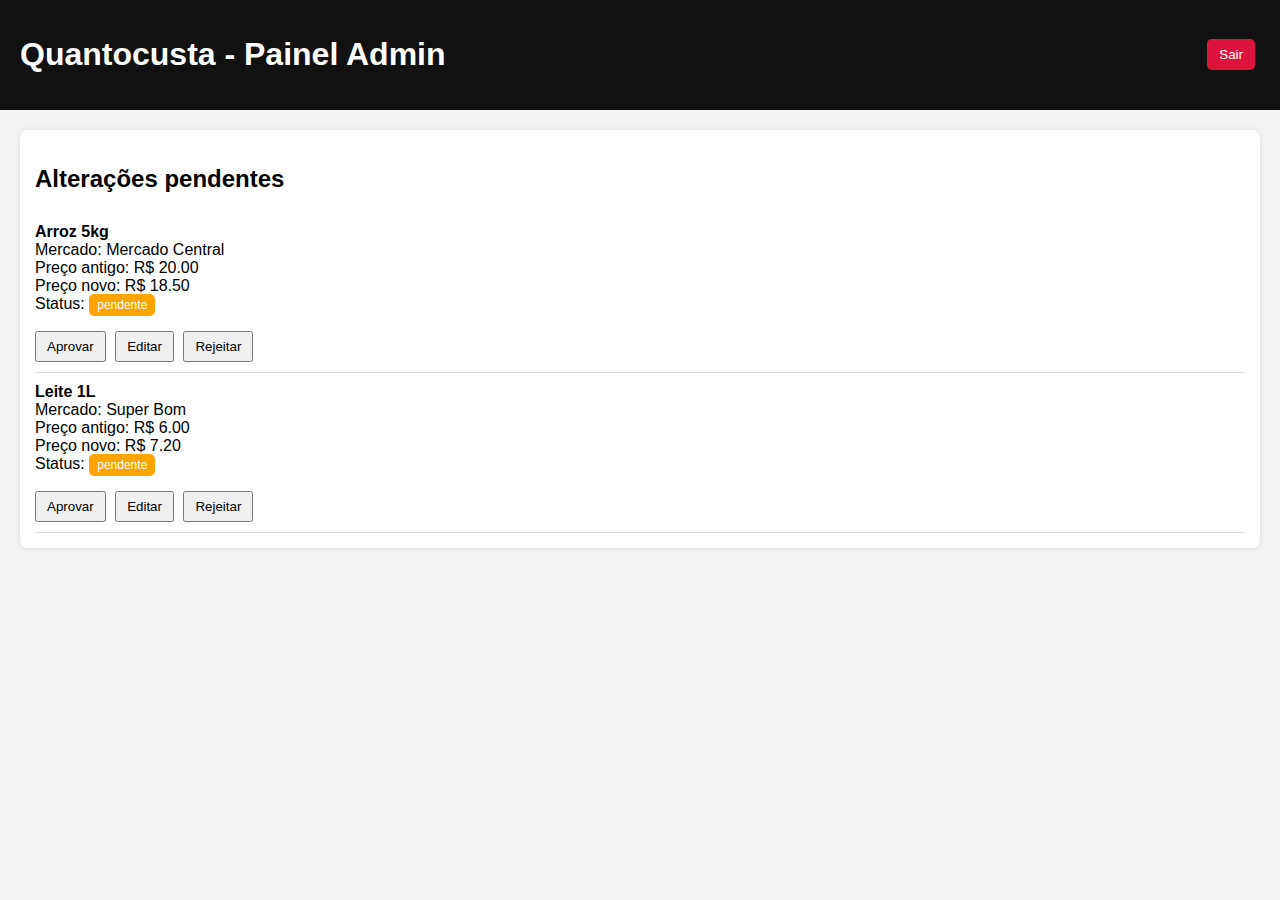
<file: admin.html>
<!DOCTYPE html>
<html lang="pt-BR">
<head>
<meta charset="UTF-8" />
<title>Painel Admin - Quantocusta</title>

<style>
body {
  font-family: Arial, sans-serif;
  margin: 0;
  background: #f3f3f3;
}

header {
  background: #111;
  color: white;
  padding: 15px 20px;
  display: flex;
  justify-content: space-between;
  align-items: center;
}

main {
  padding: 20px;
}

.card {
  background: white;
  padding: 15px;
  border-radius: 8px;
  margin-bottom: 20px;
  box-shadow: 0 0 5px rgba(0,0,0,0.1);
}

.status {
  padding: 4px 8px;
  border-radius: 5px;
  font-size: 12px;
  color: white;
}

.pendente { background: orange; }
.aprovado { background: green; }
.rejeitado { background: crimson; }

button {
  padding: 6px 10px;
  margin-right: 5px;
  cursor: pointer;
}

.item {
  border-bottom: 1px solid #ddd;
  padding: 10px 0;
}

.logout {
  background: crimson;
  color: white;
  border: none;
  padding: 8px 12px;
  border-radius: 5px;
}
</style>
</head>

<body>

<header>
  <h1>Quantocusta - Painel Admin</h1>
  <button class="logout">Sair</button>
</header>

<main>

<div class="card">
  <h2>Alterações pendentes</h2>
  <div id="listaPendentes"></div>
</div>

</main>

<script>
let alteracoes = [
  {
    id: 1,
    produto: "Arroz 5kg",
    mercado: "Mercado Central",
    precoAntigo: 20.00,
    precoNovo: 18.50,
    status: "pendente"
  },
  {
    id: 2,
    produto: "Leite 1L",
    mercado: "Super Bom",
    precoAntigo: 6.00,
    precoNovo: 7.20,
    status: "pendente"
  }
];

function renderizar() {
  const div = document.getElementById("listaPendentes");
  div.innerHTML = "";

  alteracoes.forEach(item => {
    const card = document.createElement("div");
    card.className = "item";

    card.innerHTML = `
      <strong>${item.produto}</strong><br>
      Mercado: ${item.mercado}<br>
      Preço antigo: R$ ${item.precoAntigo.toFixed(2)}<br>
      Preço novo: R$ ${item.precoNovo.toFixed(2)}<br>
      Status: <span class="status ${item.status}">${item.status}</span><br><br>
      <button onclick="aprovar(${item.id})">Aprovar</button>
      <button onclick="editar(${item.id})">Editar</button>
      <button onclick="rejeitar(${item.id})">Rejeitar</button>
    `;

    div.appendChild(card);
  });
}

function aprovar(id) {
  const item = alteracoes.find(i => i.id === id);
  item.status = "aprovado";
  renderizar();
}

function rejeitar(id) {
  const item = alteracoes.find(i => i.id === id);
  item.status = "rejeitado";
  renderizar();
}

function editar(id) {
  const item = alteracoes.find(i => i.id === id);

  const novoPreco = prompt("Corrigir preço:", item.precoNovo);
  if (!novoPreco) return;

  item.precoNovo = Number(novoPreco);
  renderizar();
}

renderizar();
</script>

</body>
</html>
</file>
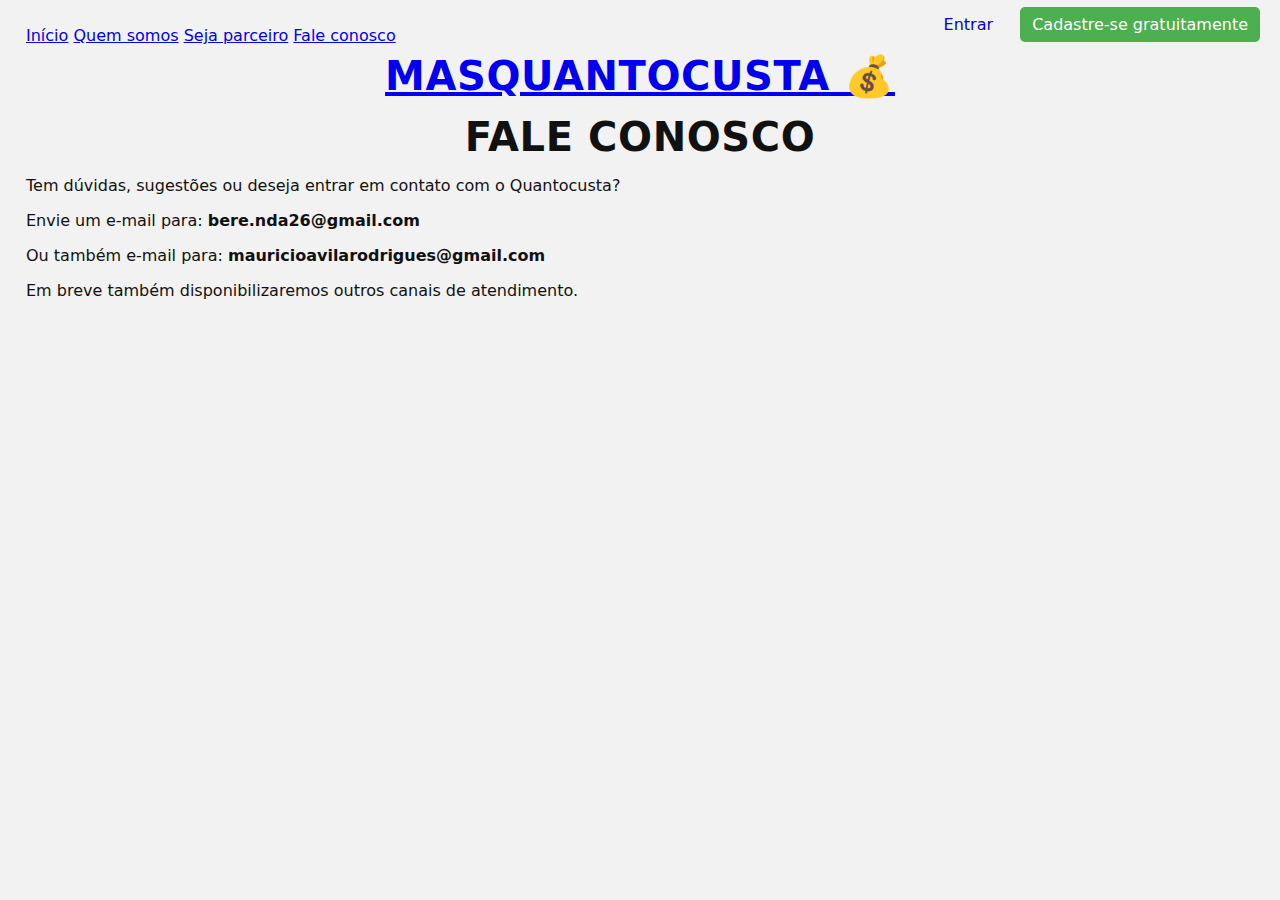
<file: contato.html>
<!DOCTYPE html>
<html lang="pt-br">
<head>
<meta charset="UTF-8">
<title>Fale conosco - Quantocusta</title>
<meta name="viewport" content="width=device-width, initial-scale=1">

<link rel="stylesheet" href="style.css">

</head>

<body>

<nav>
  <a href="index.html">Início</a>
  <a href="quem-somos.html">Quem somos</a>
  <a href="parceiro.html">Seja parceiro</a>
  <a href="contato.html">Fale conosco</a>
</nav>

<h1 class="titulo">
  
  <a class="slogan-botao" href="index.html" title="Voltar ao início" aria-label="Voltar ao início">Masquantocusta 💰</a>
</h1>
  
 <div class="auth-buttons">
    <a href="login.html" class="login-btn">Entrar</a>
    <a href="cadastro.html" class="register-btn">Cadastre-se gratuitamente</a>
 </div>

<!-- Seletor de nichos -->
<div class="container">
  <h1>Fale conosco</h1>

  <p>
    Tem dúvidas, sugestões ou deseja entrar em contato com o Quantocusta?
  </p>

  <p>
    Envie um e-mail para:
    <strong>bere.nda26@gmail.com</strong>
  </p>

   <p>
    Ou também e-mail para:
    <strong>mauricioavilarodrigues@gmail.com</strong>
  </p>

  <p>
    Em breve também disponibilizaremos outros canais de atendimento.
  </p>
</div>

</body>
</html>
</file>
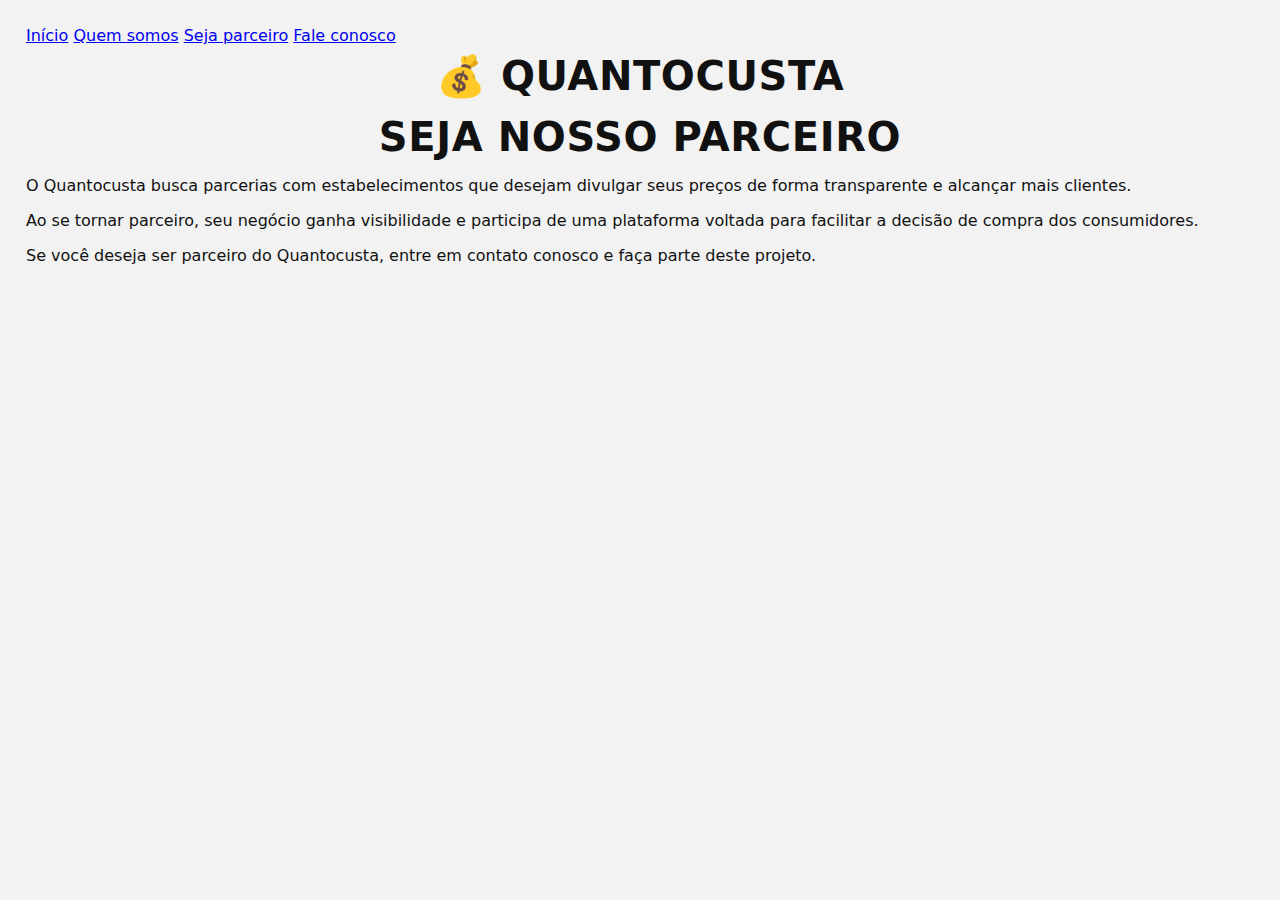
<file: parceiro.html>
<!DOCTYPE html>
<html lang="pt-br">
<head>
<meta charset="UTF-8">
<title>Seja parceiro - Quantocusta</title>
<meta name="viewport" content="width=device-width, initial-scale=1">

<link rel="stylesheet" href="style.css">

</head>

<body>

<nav>
  <a href="index.html">Início</a>
  <a href="quem-somos.html">Quem somos</a>
  <a href="parceiro.html">Seja parceiro</a>
  <a href="contato.html">Fale conosco</a>
</nav>

<h1>💰 Quantocusta</h1>

<!-- Seletor de nichos -->
<div class="container">
  <h1>Seja nosso parceiro</h1>

  <p>
    O Quantocusta busca parcerias com estabelecimentos que desejam divulgar seus preços
    de forma transparente e alcançar mais clientes.
  </p>

  <p>
    Ao se tornar parceiro, seu negócio ganha visibilidade e participa de uma plataforma
    voltada para facilitar a decisão de compra dos consumidores.
  </p>

  <p>
    Se você deseja ser parceiro do Quantocusta, entre em contato conosco e faça parte
    deste projeto.
  </p>
</div>

</body>
</html>
</file>
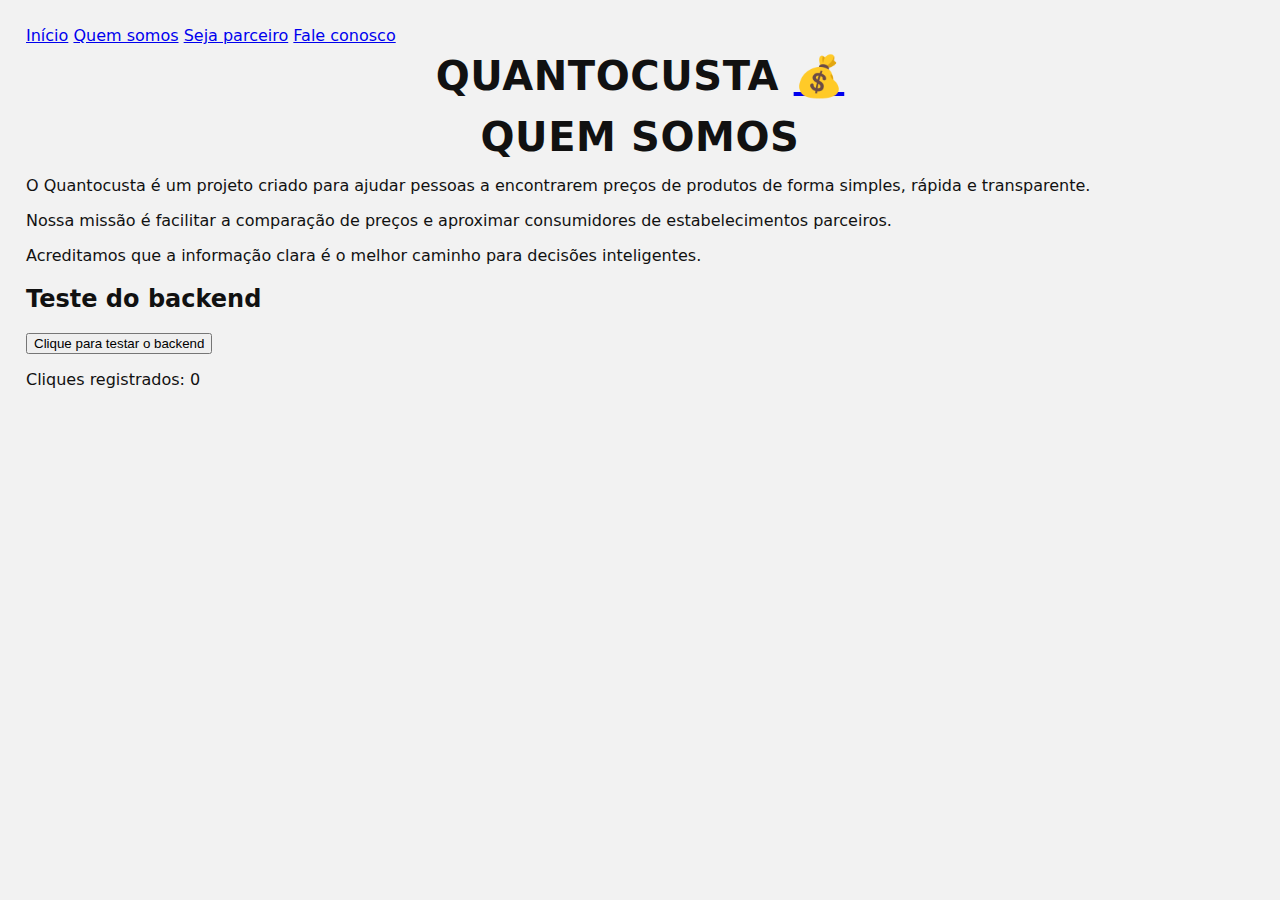
<file: quem-somos.html>
<!DOCTYPE html>
<html lang="pt-br">
<head>
<meta charset="UTF-8">
<title>Quem somos - Quantocusta</title>
<meta name="viewport" content="width=device-width, initial-scale=1">

<link rel="stylesheet" href="style.css">

</head>

<body>

<nav>
  <a href="index.html">Início</a>
  <a href="quem-somos.html">Quem somos</a>
  <a href="parceiro.html">Seja parceiro</a>
  <a href="contato.html">Fale conosco</a>
</nav>

<h1 class="titulo">
  Quantocusta
  <a class="slogan-botao" href="index.html" title="Voltar ao início" aria-label="Voltar ao início">💰</a>
</h1>

<!-- Seletor de nichos -->
<div class="container">
  <h1>Quem somos</h1>

  <p>
    O Quantocusta é um projeto criado para ajudar pessoas a encontrarem preços de produtos
    de forma simples, rápida e transparente.
  </p>

  <p>
    Nossa missão é facilitar a comparação de preços e aproximar consumidores de estabelecimentos parceiros.
  </p>

  <p>
    Acreditamos que a informação clara é o melhor caminho para decisões inteligentes.
  </p>
</div>

  <h2>Teste do backend</h2>

<button onclick="registrarClique()">Clique para testar o backend</button>

<p>Cliques registrados: <span id="contador">0</span></p>

<script>
async function registrarClique() {
  const resposta = await fetch("https://backend-wg1b.onrender.com/api/clique", {
  method: "POST"
});

  const dados = await resposta.json();
  document.getElementById("contador").innerText = dados.total;
}
</script>

</body>
</html>
</file>
<file: style.css>
:root{
  --bg:#f2f2f2;
  --card:#ffffff;
  --texto:#111111;
  --muted:#555555;
  --linha:#d9d9d9;

  --acao:#111111;
  --acao-hover:#000000;

  --sec:#f7f7f7;
  --sec-hover:#efefef;

  --radius:4px;
  --shadow: 0 6px 16px rgba(0,0,0,.08);
}

body{
  background: var(--bg);
  color: var(--texto);
  font-family: system-ui, -apple-system, Segoe UI, Roboto, Arial, sans-serif;
  padding: 18px;
}

/* título forte, sem gritar */
h1{
  text-align:center;
  font-weight: 900;
  text-transform: uppercase;
  letter-spacing: .6px;
  font-size: clamp(26px, 4vw, 40px);
  margin: 8px 0 14px;
}

/* caixas tipo “cartão” simples */
.caixa{
  background: var(--card);
  border: 1px solid var(--linha);
  border-radius: var(--radius);
  box-shadow: var(--shadow);
  padding: 14px;
  max-width: 980px;
  margin: 14px auto;
}

/* ===============================
   NICHOS (botões grandes e óbvios)
=============================== */
.topo{
  display:flex;
  justify-content:center;
  gap:10px;
  flex-wrap:wrap;
  margin-bottom: 12px;
}

.topo button{
  background: var(--card);
  color: var(--texto);
  border: 2px solid var(--linha);
  border-radius: var(--radius);

  padding: 16px 22px;
  min-width: 160px;
  font-weight: 900;
  text-transform: uppercase;
  letter-spacing: .6px;
  font-size: 15px;

  box-shadow: 0 3px 0 rgba(0,0,0,.10);
  transition: transform .05s ease, background .12s ease, border-color .12s ease;
}

.topo button:active{
  transform: translateY(1px);
}

.topo button.ativo{
  background: var(--acao);
  color: #fff;
  border-color: var(--acao);
}

/* ===============================
   FILTROS (um pouco menores que nichos)
=============================== */
.filtros{
  display:flex;
  justify-content:center;
  gap:10px;
  flex-wrap:wrap;
  margin-bottom: 12px;
}

.filtros button{
  background: var(--sec);
  color: var(--texto);
  border: 1px solid var(--linha);
  border-radius: var(--radius);

  padding: 12px 18px;
  font-weight: 800;
  text-transform: uppercase;
  letter-spacing: .4px;
  font-size: 13px;
}

.filtros button.ativo{
  background: var(--acao);
  color:#fff;
  border-color: var(--acao);
}

/* ===============================
   LISTA
=============================== */
ul{
  list-style:none;
  padding:0;
  max-width: 980px;
  margin: 0 auto;
}

li{
  background: var(--card);
  border: 1px solid var(--linha);
  border-radius: var(--radius);
  box-shadow: var(--shadow);

  padding: 14px;
  margin: 10px 0;

  display:flex;
  align-items:center;
  justify-content:space-between;
  gap: 12px;
}

.preco{
  font-weight: 900;
  font-size: 16px;
  color:#000;
}

/* ===============================
   BOTÕES DE AÇÃO (Confere / Atualizar preço)
=============================== */
.avaliacao{
  display:flex;
  gap:10px;
  align-items:center;
  flex-wrap:wrap;
  justify-content:flex-end;
}

.avaliacao button{
  border: 0;
  border-radius: var(--radius);

  padding: 12px 16px;
  font-weight: 900;
  text-transform: uppercase;
  letter-spacing: .4px;
  font-size: 13px;

  cursor:pointer;
}

.avaliacao button:not(.btn-inserir-preco){
  background: var(--acao);
  color:#fff;
}

.avaliacao button:not(.btn-inserir-preco):hover{
  background: var(--acao-hover);
}

.avaliacao .btn-inserir-preco{
  background: var(--sec);
  color: var(--texto);
  border: 1px solid var(--linha);
}

.avaliacao .btn-inserir-preco:hover{
  background: var(--sec-hover);
}

/* checkbox maior (popular-friendly) */
input[type="checkbox"]{
  transform: scale(1.25);
  margin-right: 10px;
}

/* badge verde do “confirmado por N” (se você estiver usando) */
.badge-confere{
  border-radius: var(--radius) !important;
  border: 1px solid #1f7a39 !important;
  background: #eaf7ee !important;
  color: #1f7a39 !important;
  font-size: 11px !important;
  font-weight: 900 !important;
}

/* mobile: empilha os cards */
@media (max-width: 640px){
  li{ flex-direction: column; align-items: stretch; }
  .avaliacao{ justify-content:flex-start; }
  .topo button{ width: 100%; min-width: unset; }
}

/* ===============================
   TOPO (HEADER) - ARRUMADO (coerente com o tema neutro)
================================ */

.topbar{
  background: var(--card);
  border-bottom: 1px solid var(--linha);
  padding: 12px 16px;
}

.topbar-container{
  max-width: 980px;
  margin: 0 auto;
  display: flex;
  align-items: center;
  justify-content: space-between;
  gap: 14px;
  flex-wrap: wrap;
}

/* marca/título clicável */
.brand{
  text-decoration: none;
  font-weight: 900;
  text-transform: uppercase;
  letter-spacing: .6px;
  font-size: 22px;
  color: var(--texto);
  display: flex;
  align-items: center;
  gap: 6px;
}

.brand .cifrao{ color: var(--texto); }
.brand .icon{ font-size: 18px; opacity: .9; }

/* menu */
.menu{
  display: flex;
  gap: 14px;
  flex-wrap: wrap;
  justify-content: center;
}

.menu a{
  text-decoration: none;
  color: var(--muted);
  font-weight: 800;
  text-transform: uppercase;
  letter-spacing: .4px;
  font-size: 12px;

  padding: 8px 10px;
  border: 1px solid transparent;
  border-radius: var(--radius);
  transition: background .15s ease, border-color .15s ease, color .15s ease;
}

.menu a:hover{
  background: var(--sec-hover);
  border-color: var(--linha);
  color: var(--texto);
}

@media (max-width:600px){
  .topbar-container{ justify-content: center; }
}
.auth-buttons {
  position: absolute;
  right: 20px;
  top: 15px;
}

.auth-buttons a {
  margin-left: 10px;
  text-decoration: none;
  padding: 8px 12px;
  border-radius: 5px;
}

.register-btn {
  background: #4CAF50;
  color: white;
}

.modal {
  display: none;
  position: fixed;
  z-index: 9999;
  inset: 0;
  background: rgba(0,0,0,0.5);
}

.modal-content {
  background: white;
  width: 320px;
  margin: 10% auto;
  padding: 20px;
  border-radius: 8px;
  text-align: center;
}

.fechar {
  float: right;
  font-size: 22px;
  cursor: pointer;
}
</file>
